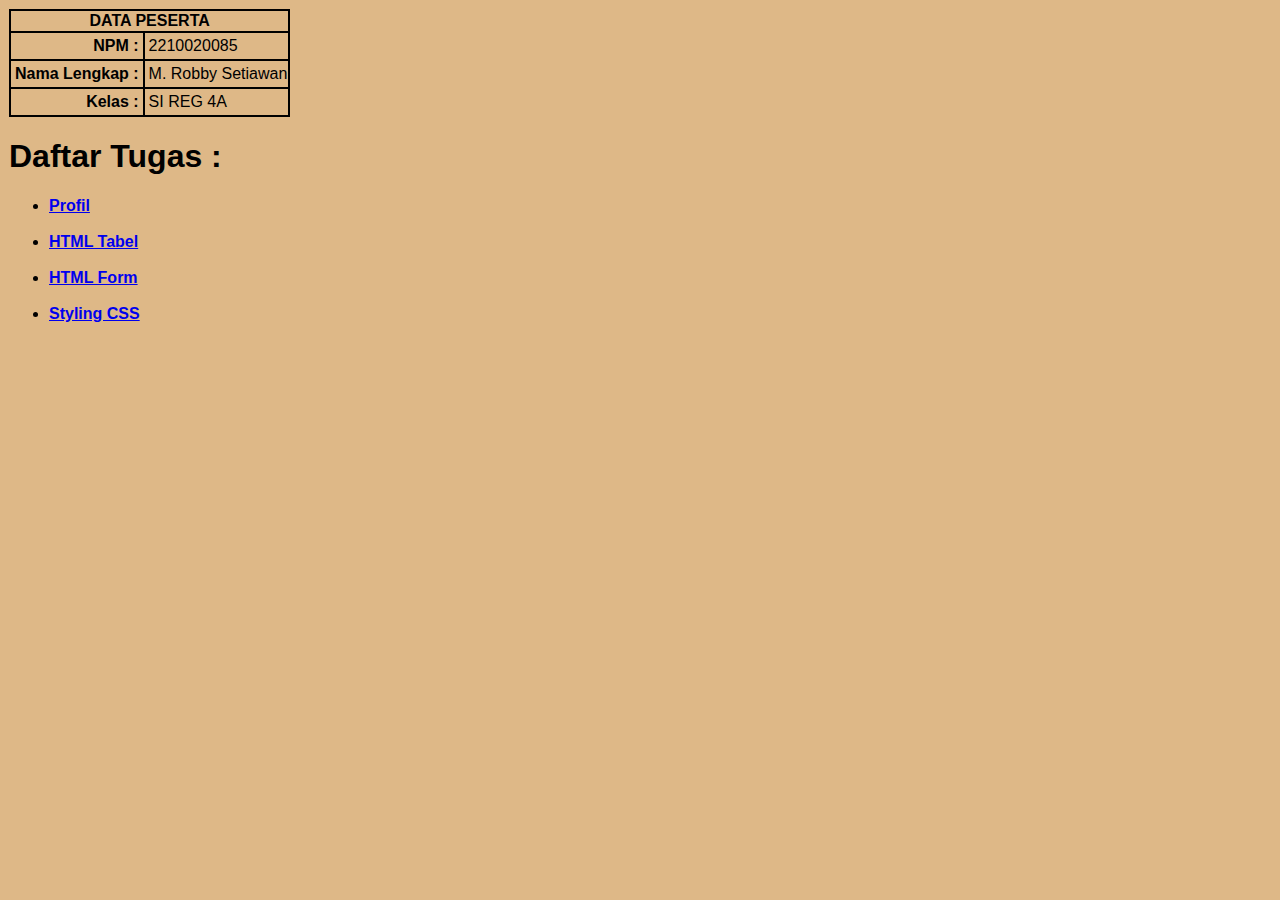
<file: index.html>
<!DOCTYPE html>
<html lang="en">

<head>
    <meta charset="UTF-8">
    <meta name="viewport" content="width=device-width, initial-scale=1.0">
    <link rel="stylesheet" href="styles.css">
    <title>Home</title>
</head>

<body>


    <div>
        <table class="home-table">
            <thead class="home-table">
                <tr>
                    <th colspan="2">DATA PESERTA</th>
                </tr>
            </thead>
            <tbody>
                <tr class="home-table">
                    <td class="home-kiri home-table">NPM :</td>
                    <td >2210020085</td>
                </tr>
                <tr  class="home-table">
                    <td class="home-kiri home-table">Nama Lengkap :</td>
                    <td>M. Robby Setiawan</td>
                </tr>
                <tr class="home-table">
                    <td class="home-kiri home-table">Kelas : </td>
                    <td>SI REG 4A</td>
                </tr>
            </tbody>
        </table>
    </div>
    <div class="daftar-tugas">
        <h1>Daftar Tugas :</h1>
        <ul>
            <li><a href="profil.html">Profil</a></li><br>
            <li><a href="tabel.html">HTML Tabel</a></li><br>
            <li><a href="form.html">HTML Form</a></li><br>
            <li><a href="styling_css.html">Styling CSS</a></li>
        </ul>
    </div>

</body>

</html>
</file>
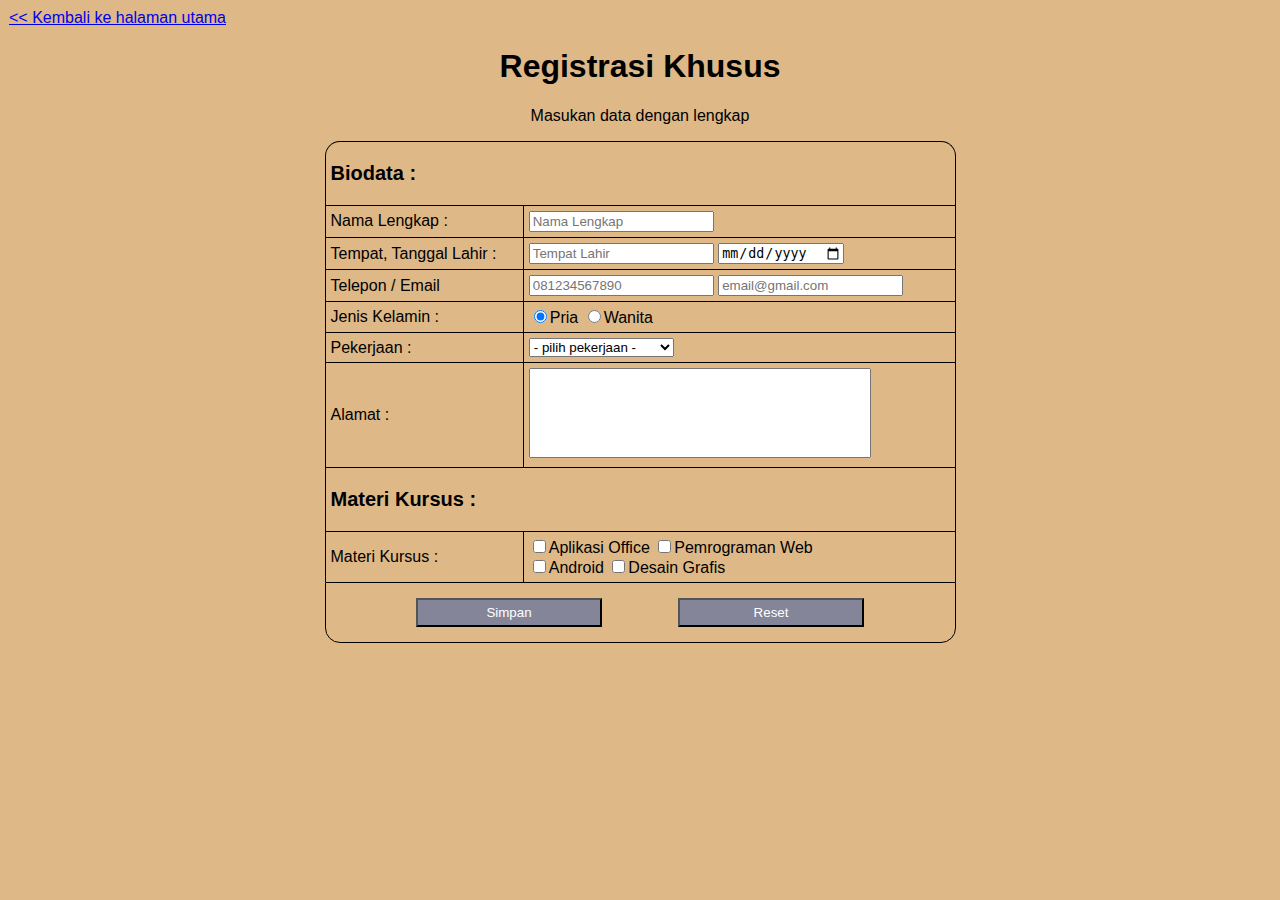
<file: form.html>
<!DOCTYPE html>
<html lang="en">

<head>
    <meta charset="UTF-8">
    <meta name="viewport" content="width=device-width, initial-scale=1.0">
    <title>Form</title>
    <link rel="stylesheet" href="styles.css">
</head>

<body>

    <header>
        <a href="index.html">
            << Kembali ke halaman utama </a>
    </header>

    <div class="form-title">
        <h1>Registrasi Khusus</h1>
        <p>Masukan data dengan lengkap</p>
        
        <form action="">
            <table class="form-tabel" cellspacing="0" cellpadding="5">
                <thead>
                    <tr>
                        <th class="form-garis-atas" colspan="2" align="left"><label for="biodata">Biodata :</label></th>
                    </tr>
                </thead>
                <tbody>
                    <tr>
                        <td><label for="nama-lengkap">Nama Lengkap :</label></td>
                        <td><input type="text" id="nama-lengkap" placeholder="Nama Lengkap"></td>
                    </tr>
                    <tr>
                        <td><label for="tempat-tanggal-lahir">Tempat, Tanggal Lahir :</label></td>
                        <td><input type="text" id="tempat-tanggal-lahir" placeholder="Tempat Lahir"> <input type="date"
                                id="tempat-tanggal-lahir"></td>
                    </tr>
                    <tr>
                        <td><label for="">Telepon / Email</label></td>
                        <td><input type="number" placeholder="081234567890"> <input type="email"
                                placeholder="email@gmail.com"></td>
                    </tr>
                    <tr>
                        <td><label for="JenKel" name="JenKel">Jenis Kelamin :</label></td>
                        <td><input type="radio" id="pria" name="JenKel" checked><label for="pria">Pria</label> <input
                                type="radio" id="wanita" name="JenKel"><label for="wanita">Wanita</label></td>
                    </tr>
                    <tr>
                        <td><label for="pekerjaan">Pekerjaan :</label></td>
                        <td><select name="pekerjaan" id="pekerjaan">
                                <option value="">- pilih pekerjaan -</option>
                                <option value="1">Pegawai Negeri Sipil</option>
                                <option value="2">Pegawai Swasta</option>
                                <option value="3">Mahasiswa</option>
                                <option value="4">Lainnya</option>
                            </select></td>
                    </tr>
                    <tr>
                        <td><label for="alamat">Alamat :</label></td>
                        <td><textarea name="alamat" id="alamat"></textarea></td>
                    </tr>
                    <tr>
                        <th colspan="2" align="left">Materi Kursus :</th>
                    </tr>
                    <tr>
                        <td><label for="materi-kursus">Materi Kursus : </label></td>
                        <td>
                            <input type="checkbox" id="office"><label for="office">Aplikasi Office</label>
                            <input type="checkbox" id="web"><label for="web">Pemrograman Web</label><br>
                            <input type="checkbox" id="android"><label for="android">Android</label>
                            <input type="checkbox" id="desain-grafis"><label for="desain-grafis">Desain Grafis</label>
                        </td>
                    </tr>
                    <tr>
                        <td colspan="2" align="center" class="form-garis-bawah">
                            <button type="submit">Simpan</button>
                            <button type="reset">Reset</button>
                        </td>
                    </tr>
                </tbody>
            </table>
        </form>
    </div>












</body>

</html>
</file>
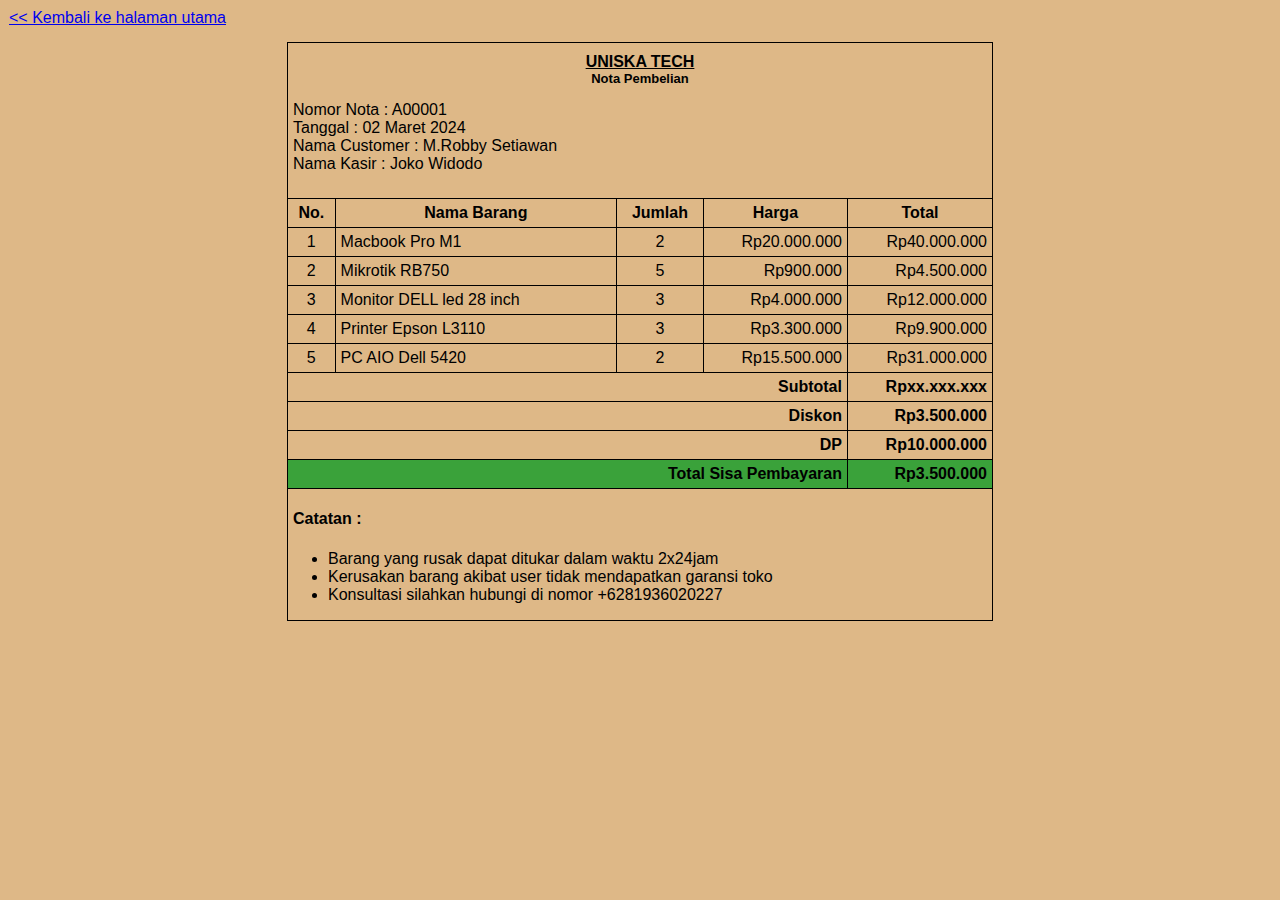
<file: tabel.html>
<!DOCTYPE html>
<html lang="en">

<head>
    <meta charset="UTF-8">
    <meta name="viewport" content="width=device-width, initial-scale=1.0">
    <title>Tabel</title>
    <link rel="stylesheet" href="styles.css">
</head>

<body>
    <header>
        <a href="index.html">
            << Kembali ke halaman utama </a>
    </header>

    <div class="utama-nota">
        <div class="title-nota">
            <h4>UNISKA TECH</h4>
            <p><b>Nota Pembelian</b></p>
        </div>
        <div class="detail-nota">
            <p>Nomor Nota : A00001</p>
            <p>Tanggal : 02 Maret 2024</p>
            <p>Nama Customer : M.Robby Setiawan</p>
            <p>Nama Kasir : Joko Widodo</p>
        </div>
        <div class="isi-nota">
        <table cellspacing="0" cellpadding="5" class="isi-tabel-nota">
            <thead >
                <tr >
                    <th class="garis-1">No.</th>
                    <th class="garis-1" width="40%">Nama Barang</th>
                    <th class="garis-1">Jumlah</th>
                    <th class="garis-1">Harga</th>
                    <th class="garis-botom">Total</th>
                </tr>
            </thead>
            <tbody>
                <tr>
                    <td align="center" class="garis-1">1</td>
                    <td class="garis-1">Macbook Pro M1</td>
                    <td align="center" class="garis-1">2</td>
                    <td align="right" class="garis-1">Rp20.000.000</td>
                    <td align="right" class="garis-botom">Rp40.000.000</td>
                </tr>
                <tr>
                    <td align="center" class="garis-1">2</td>
                    <td class="garis-1">Mikrotik RB750</td>
                    <td align="center" class="garis-1">5</td>
                    <td align="right" class="garis-1">Rp900.000</td>
                    <td align="right" class="garis-botom">Rp4.500.000</td>
                </tr>
                <tr>
                    <td align="center" class="garis-1">3</td>
                    <td class="garis-1">Monitor DELL led 28 inch</td>
                    <td align="center" class="garis-1">3</td>
                    <td align="right" class="garis-1">Rp4.000.000</td>
                    <td align="right" class="garis-botom">Rp12.000.000</td>
                </tr>
                <tr>
                    <td align="center" class="garis-1">4</td>
                    <td class="garis-1">Printer Epson L3110</td>
                    <td align="center" class="garis-1">3</td>
                    <td align="right" class="garis-1">Rp3.300.000</td>
                    <td align="right" class="garis-botom">Rp9.900.000</td>
                </tr>
                <tr>
                    <td align="center" class="garis-1">5</td>
                    <td class="garis-1">PC AIO Dell 5420</td>
                    <td align="center" class="garis-1">2</td>
                    <td align="right" class="garis-1">Rp15.500.000</td>
                    <td align="right" class="garis-botom" >Rp31.000.000</td>
                </tr>
                <tr>
                    
                    <td colspan="4" align="right" class="garis-botom garis-kanan"><b>Subtotal</b></td>
                    <td align="right" class="garis-botom"><b>Rpxx.xxx.xxx</b></td>
                </tr>
                <tr>
                    
                    <td colspan="4" align="right" class="garis-botom garis-kanan"><b>Diskon</b></td>
                    <td align="right" class="garis-botom"><b>Rp3.500.000</b></td>
                </tr>
                <tr>
                    <td colspan="4" align="right" class="garis-botom garis-kanan"><b>DP</b></td>
                    <td align="right" class="garis-botom"><b>Rp10.000.000</b></td>
                </tr>
                <tr style="background-color: rgb(58, 162, 58);" >
                    
                    <td colspan="4" align="right" class="garis-botom garis-kanan"><b>Total Sisa Pembayaran</b></td>
                    <td align="right" class="garis-botom" ><b>Rp3.500.000</b></td>
                </tr>
            </tbody>
        </table>
        </div>
        <div class="bawah-nota">
            <h4>Catatan :</h4>
            <ul>
                <li>Barang yang rusak dapat ditukar dalam waktu 2x24jam</li>
                <li>Kerusakan barang akibat user tidak mendapatkan garansi toko</li>
                <li>Konsultasi silahkan hubungi di nomor +6281936020227</li>
            </ul>
        </div>
    </div>


</body>

</html>
</file>
<file: styles.css>
body {
    margin: 0;
    padding: 0;
    background-color: burlywood;
    font-family: sans-serif;
}


.home-table {
    width: auto;
    margin: 1vh;
    border: 2px solid black;
    border-collapse: collapse;
    padding: 4px;
}

.home-table td {
    padding-left: 4px;
}

.home-kiri {
    text-align: right;
    font-weight: bold;

}

.daftar-tugas {
    margin: 1vh;
    font-weight: bold;
}

.daftar-tugas a:hover {
    color: #0a0a23;
}

.daftar-tugas a:active {
    color: rgb(160, 40, 40);
}

.profil-desk,
header, .form-title{
    margin: 1vh;
}

.form-title h1,
.form-title p{
    text-align: center;
}

.profil-content {
    margin-left: 15px;
}

.img-profil {
    width: 10%;
    margin-left: 20px;
}

.profil-isi {
    margin-left: 18px;
}

/*  */

.utama-nota{
    border: 1px solid black;
    width: 55%;
    margin: 0 auto;
    margin-top: 15px;
}

.title-nota h4{
    text-align: center;
    text-decoration: underline;
    margin: 0;
    margin-top: 10px;
}
    
.title-nota p{
    text-align: center;
    margin: 0;
    font-size: small;    
    margin-bottom: 15px;
}

.detail-nota p{
    margin: 0 5px;
}

.isi-nota{
    margin-top: 25px;
    border-top: 1px solid black;
}

.isi-tabel-nota{
    width: 100%;
    
}


.garis-1{
    border-right: 1px solid black;
    border-bottom: 1px solid black;
}

.garis-botom{
    border-bottom: 1px solid black;
}

.garis-kanan{
    border-right: 1px solid black;
}

.no-garis-botom{
    border-bottom: none;
}

.bawah-nota h4{
    margin-left: 5px;
}

/*  */

.form-tabel{
    margin: 0 auto;
    width: 50%;
    
}

.form-tabel textarea{
    resize: none;
    width: 80%;
    height: 7em;
    font-size: small
}

.form-tabel td {
    border: 1px solid black;
}

.form-tabel th {
    border: 1px solid black;
    padding: 20px;
    padding-left: 5px;
    border-bottom: none;
    font-size: 20px;
}

.form-garis-atas{
    border-radius: 15px 15px 0 0;
}

.form-garis-bawah{
    border-radius: 0 0 15px 15px;
}

.form-tabel td {
    border-bottom: none;
    border-right: none;
}

.form-tabel td:nth-child(2) {
    border-right: 1px solid black;
}

.form-tabel tbody tr:last-child td {
    border-bottom: 1px solid black;
    border-right: 1px solid black;
}

.form-tabel button[type="submit"],
.form-tabel button[type="reset"] {
    background-color: #85859a;
    color: white;
    padding: 5px;
    transition: transform 0.3s ease;
    width: 30%;
    margin: 10px;
}

.form-tabel button[type="submit"]{
    margin-right: 10%;
}

.form-tabel button[type="submit"]:hover,
.form-tabel button[type="reset"]:hover {
    background-color: rgb(112, 195, 126);
    transform: scale(1.1);
}

.frame-gallery{
    text-align: center;
    display: flex;
    width: 80%;
    margin: 0 auto;
    
    
}

.gallery{
    border: 1px solid black;
    margin: 15px;
    padding: 25px;
    border-radius: 15px;
    transition: background-color 0.3s linear;
}

.gallery-twt-head{
    margin-top: 30px;
}


.gallery img{
    width: 20%;
}

.gallery1:hover{
    background-color: aqua;
    
}

.gallery2:hover{
    background-color: blueviolet;
    
}

.gallery3:hover{
    background-color: deeppink;
    
}

.styling-button{
    background-color: black;
    color: white;
    width: 80%;
    margin: 0 auto;
    padding: 10px;
    margin-bottom: 10px;
    border-radius: 15px;
}

@media only screen and (max-width: 600px) {
    .luar-tabel {
        border: 1px solid black;
        width: auto;
        margin: 10px;
        padding: 5px;
    }
}
</file>
